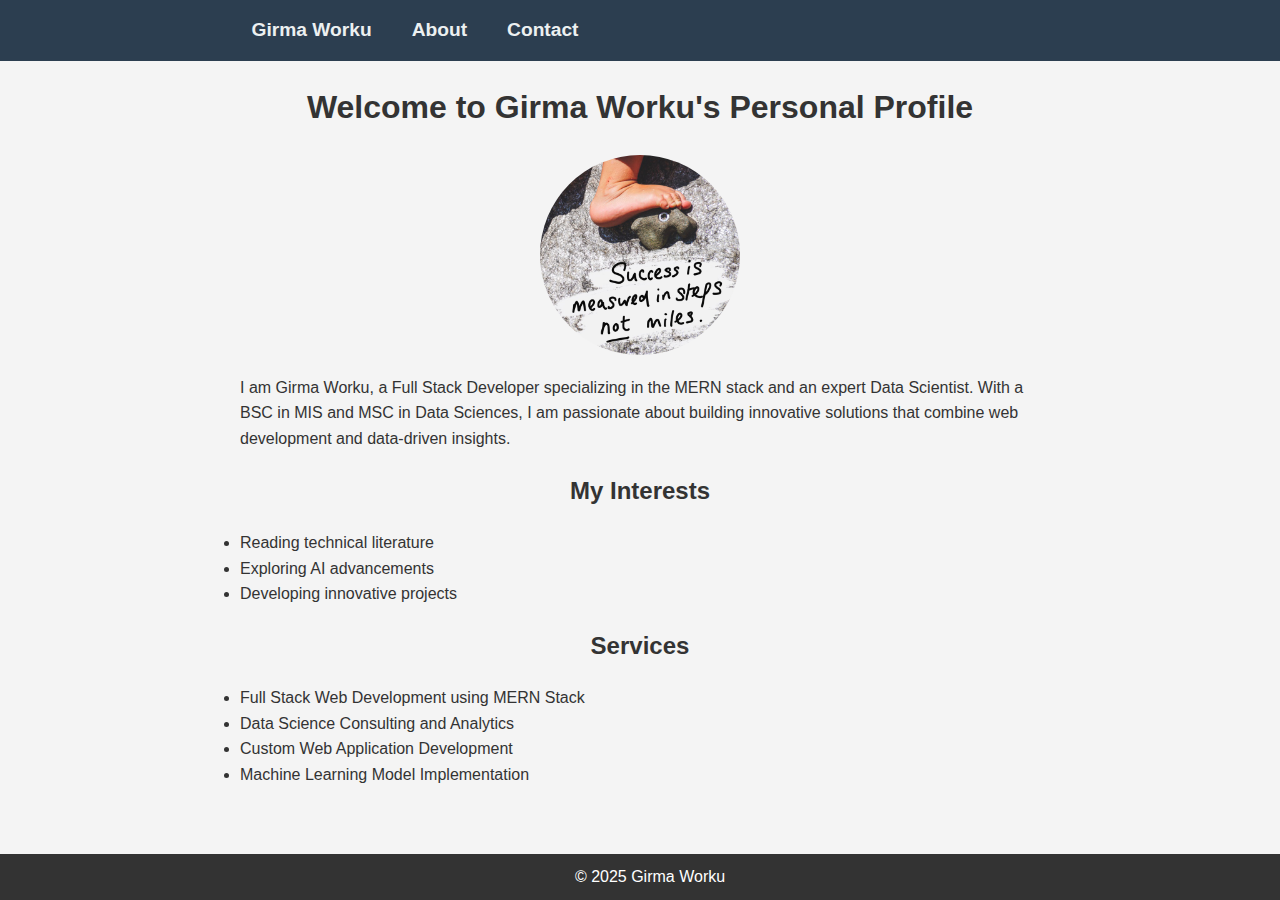
<file: index.html>
<!DOCTYPE html>
<html lang="en">
  <head>
    <meta charset="UTF-8" />
    <meta name="viewport" content="width=device-width, initial-scale=1.0" />
    <title>Girma Worku - Home</title>
    <link rel="stylesheet" href="assets/style.css" />
  </head>
  <body>
    <!-- Navigation Menu -->
    <nav>
      <ul>
        <li><a href="index.html">Girma Worku</a></li>
        <li><a href="about.html">About</a></li>
        <li><a href="contact.html">Contact</a></li>
      </ul>
    </nav>
    <!-- Main Content -->
    <h1>Welcome to Girma Worku's Personal Profile</h1>
    <!-- Profile Image -->
    <img
      src="assets/profile.jpg"
      alt="Profile Picture"
      width="200"
      height="200"
    />
    <!-- Introduction Paragraph -->
    <p>
      I am Girma Worku, a Full Stack Developer specializing in the MERN stack
      and an expert Data Scientist. With a BSC in MIS and MSC in
      Data Sciences, I am passionate about building innovative solutions that
      combine web development and data-driven insights.
    </p>
    <!-- Interests Section -->
    <h2>My Interests</h2>
    <ul>
      <li>Reading technical literature</li>
      <li>Exploring AI advancements</li>
      <li>Developing innovative projects</li>
    </ul>
    <!-- Services Section -->
    <h2>Services</h2>
    <ul>
      <li>Full Stack Web Development using MERN Stack</li>
      <li>Data Science Consulting and Analytics</li>
      <li>Custom Web Application Development</li>
      <li>Machine Learning Model Implementation</li>
    </ul>
    <footer>&copy; 2025 Girma Worku</footer>
  </body>
</html>
</file>
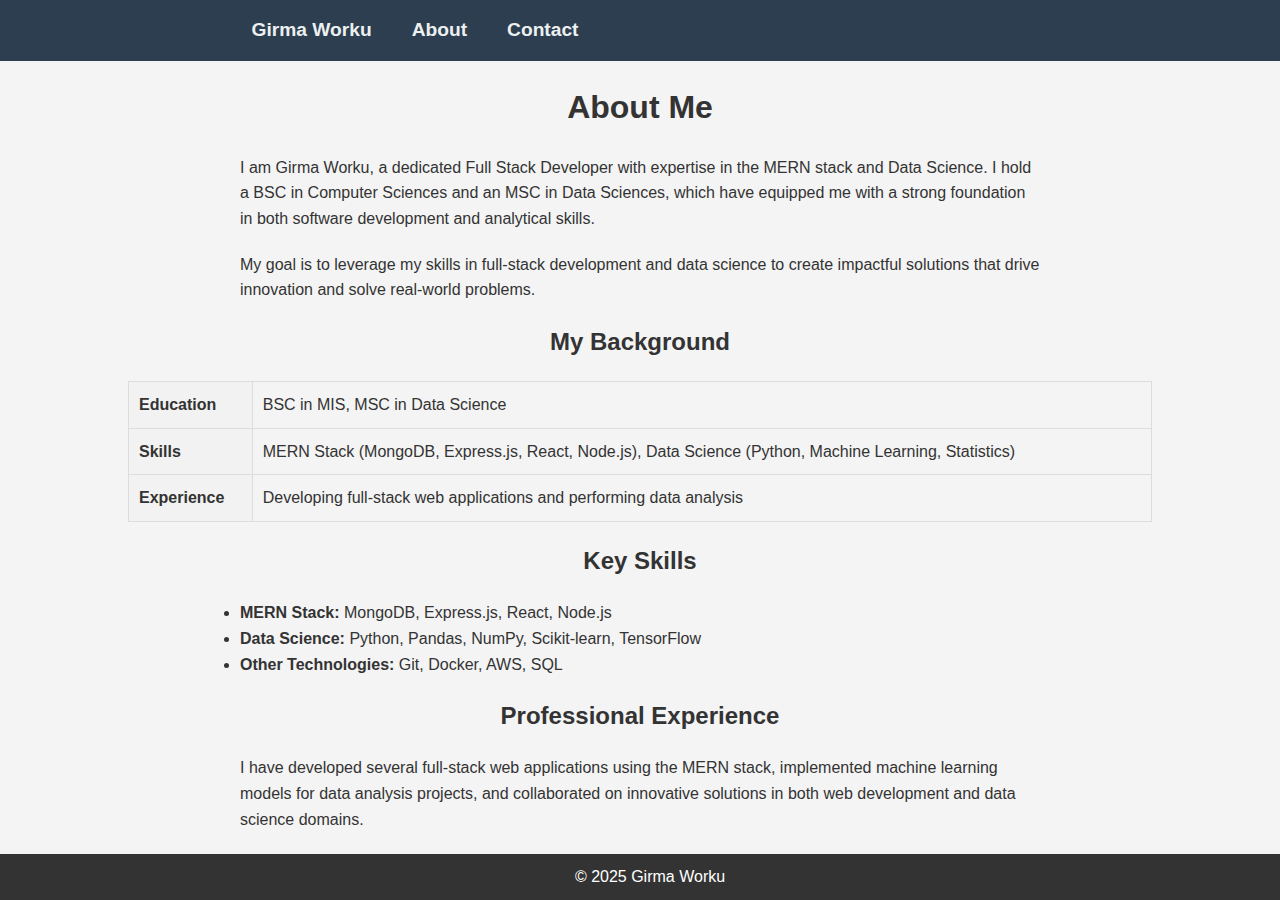
<file: about.html>
<!DOCTYPE html>
<html lang="en">
  <head>
    <meta charset="UTF-8" />
    <meta name="viewport" content="width=device-width, initial-scale=1.0" />
    <title>Girma Worku - About</title>
    <meta
      name="description"
      content="About Girma Worku: Full Stack Developer and Data Scientist with expertise in MERN stack and data analysis."
    />
    <link rel="stylesheet" href="assets/style.css" />
  </head>
  <body>
    <!-- Navigation Menu -->
    <nav>
      <ul>
        <li><a href="index.html">Girma Worku</a></li>
        <li><a href="about.html">About</a></li>
        <li><a href="contact.html">Contact</a></li>
      </ul>
    </nav>
    <!-- Main Content -->
    <h1>About Me</h1>
    <!-- About Paragraphs -->
    <p>
      I am Girma Worku, a dedicated Full Stack Developer with expertise in the
      MERN stack and Data Science. I hold a BSC in Computer Sciences and an MSC
      in Data Sciences, which have equipped me with a strong foundation in both
      software development and analytical skills.
    </p>
    <p>
      My goal is to leverage my skills in full-stack development and data
      science to create impactful solutions that drive innovation and solve
      real-world problems.
    </p>
    <!-- Background Table -->
    <h2>My Background</h2>
    <table border="1">
      <tr>
        <th>Education</th>
        <td>BSC in MIS, MSC in Data Science</td>
      </tr>
      <tr>
        <th>Skills</th>
        <td>
          MERN Stack (MongoDB, Express.js, React, Node.js), Data Science
          (Python, Machine Learning, Statistics)
        </td>
      </tr>
      <tr>
        <th>Experience</th>
        <td>
          Developing full-stack web applications and performing data analysis
        </td>
      </tr>
    </table>
    <!-- Key Skills Section -->
    <h2>Key Skills</h2>
    <ul>
      <li><strong>MERN Stack:</strong> MongoDB, Express.js, React, Node.js</li>
      <li>
        <strong>Data Science:</strong> Python, Pandas, NumPy, Scikit-learn,
        TensorFlow
      </li>
      <li><strong>Other Technologies:</strong> Git, Docker, AWS, SQL</li>
    </ul>
    <!-- Professional Experience Section -->
    <h2>Professional Experience</h2>
    <p>
      I have developed several full-stack web applications using the MERN stack,
      implemented machine learning models for data analysis projects, and
      collaborated on innovative solutions in both web development and data
      science domains.
    </p>
    <footer>&copy; 2025 Girma Worku</footer>
  </body>
</html>
</file>
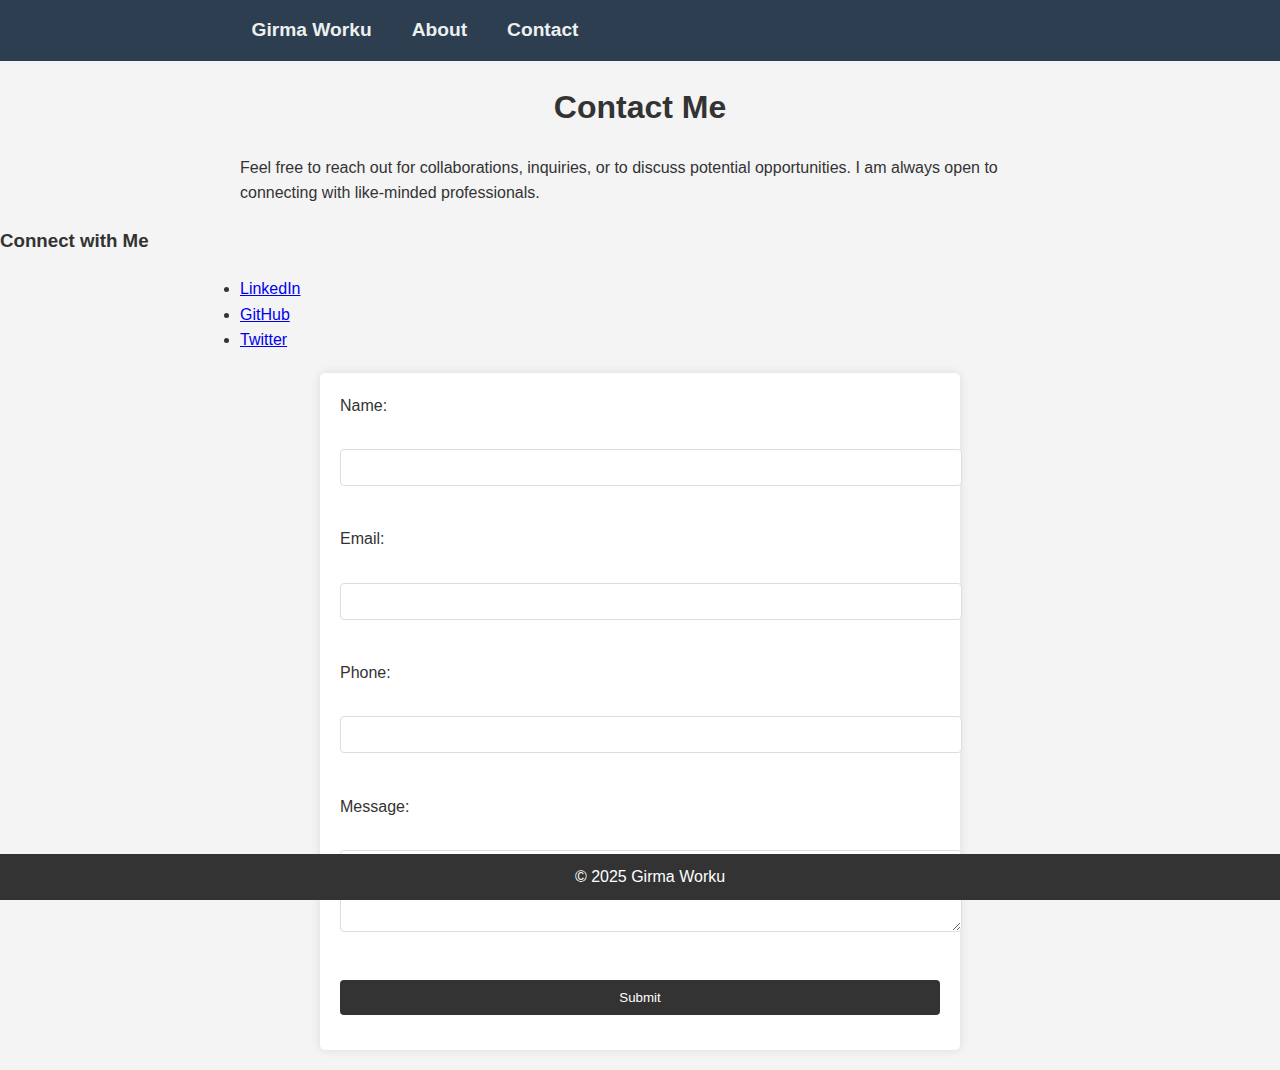
<file: contact.html>
<!DOCTYPE html>
<html lang="en">
  <head>
    <meta charset="UTF-8" />
    <meta name="viewport" content="width=device-width, initial-scale=1.0" />
    <title>Girma Worku - Contact</title>
    <link rel="stylesheet" href="assets/style.css" />
  </head>
  <body>
    <nav>
      <ul>
        <li><a href="index.html">Girma Worku</a></li>
        <li><a href="about.html">About</a></li>
        <li><a href="contact.html">Contact</a></li>
      </ul>
    </nav>
    <!-- Main Content -->
    <h1>Contact Me</h1>
    <!-- Contact Introduction -->
    <p>
      Feel free to reach out for collaborations, inquiries, or to discuss
      potential opportunities. I am always open to connecting with like-minded
      professionals.
    </p>
    <!-- Social Links -->
    <h3>Connect with Me</h3>
    <ul>
      <li><a href="#">LinkedIn</a></li>
      <li><a href="#">GitHub</a></li>
      <li><a href="#">Twitter</a></li>
    </ul>
    <!-- Contact Form -->
    <form action="#" method="post">
      <label for="name">Name:</label><br />
      <input type="text" id="name" name="name" required /><br /><br />
      <label for="email">Email:</label><br />
      <input type="email" id="email" name="email" required /><br /><br />
      <label for="phone">Phone:</label><br />
      <input type="tel" id="phone" name="phone" /><br /><br />
      <label for="message">Message:</label><br />
      <textarea
        id="message"
        name="message"
        rows="4"
        cols="50"
        required
      ></textarea
      ><br /><br />
      <input type="submit" value="Submit" />
    </form>
    <footer>&copy; 2025 Girma Worku</footer>
  </body>
</html>
</file>
<file: assets/style.css>
/* Professional Personal Profile Website Styles */

/* Body Styles */
body {
  font-family: "Segoe UI", Tahoma, Geneva, Verdana, sans-serif;
  line-height: 1.6;
  margin: 0;
  padding: 0;
  background-color: #f4f4f4;
  color: #333;
}

/* Navigation Styles */
nav {
  background-color: #2c3e50;
  color: #fff;
  padding: 15px;
}

nav ul {
  list-style: none;
  padding: 0;
  margin: 0;
  display: flex;
  justify-content: center;
}

nav li {
  margin: 0 20px;
}

nav a {
  color: #ecf0f1;
  text-decoration: none;
  font-weight: 500;
}

nav a:hover {
  color: #3498db;
}

nav a:first-child {
  font-size: 1.2em;
  font-weight: bold;
}
/* Heading Styles */

h1,
h2 {
  text-align: center;
}
/* Image Styles */

img {
  display: block;
  margin: 20px auto;
  border-radius: 50%;
  /* Paragraph Styles */
}

p {
  max-width: 800px;
  margin: 20px auto;
  padding: 0 20px;
  /* List Styles */
}

ul {
  max-width: 800px;
  margin: 20px auto;
  /* Table Styles */
  padding: 0 20px;
}

table {
  width: 80%;
  margin: 20px auto;
  border-collapse: collapse;
}

table,
th,
td {
  border: 1px solid #ddd;
}

th,
td {
  padding: 10px;
  text-align: left;
}

th {
  /* Form Styles */
  background-color: #f2f2f2;
}

form {
  max-width: 600px;
  margin: 20px auto;
  padding: 20px;
  background-color: #fff;
  border-radius: 5px;
  box-shadow: 0 0 10px rgba(0, 0, 0, 0.1);
}

label {
  display: block;
  margin-bottom: 5px;
}

input,
textarea {
  width: 100%;
  padding: 10px;
  margin-bottom: 15px;
  border: 1px solid #ddd;
  border-radius: 4px;
}

input[type="submit"] {
  background-color: #333;
  color: #fff;
  border: none;
  cursor: pointer;
}

input[type="submit"]:hover {
  /* Footer Styles */
  background-color: #555;
}

footer {
  text-align: center;
  padding: 10px;
  background-color: #333;
  color: #fff;
  position: fixed;
  width: 100%;
  bottom: 0;
}
/* Blockquote Styles */
blockquote {
    font-style: italic;
    text-align: center;
    margin: 20px 0;
    color: #555;
    font-size: 1.1em;
}
</file>
